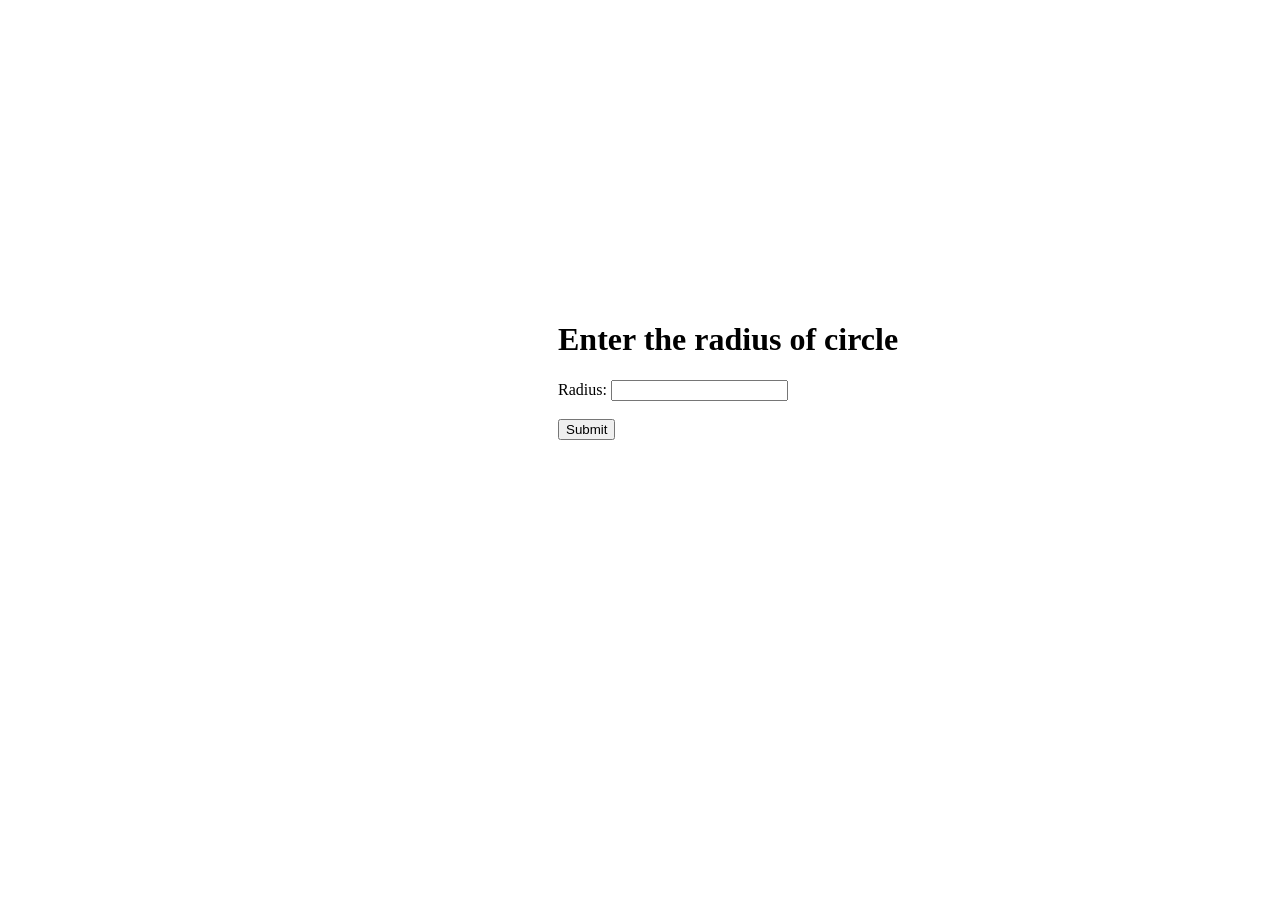
<file: radius/index.html>
<!DOCTYPE html>
<html lang="en">
<head>
    <meta charset="UTF-8">
    <meta name="viewport" content="width=device-width, initial-scale=1.0">
    <title>My website</title>
    <link rel="stylesheet" href="style.css"
</head>
<body>
    <div class="container">
        <h1 id="h1">Enter the radius of circle</h1>
        <label> Radius:</label>
        <input type="text" id="my-txt"><br><br>
        <button id="txt-sub">Submit</button>
        <h3 id="h3"></h3>
    </div>


<script src="index.js" charset="UTF-8">
</script>
</body>
</html>
</file>
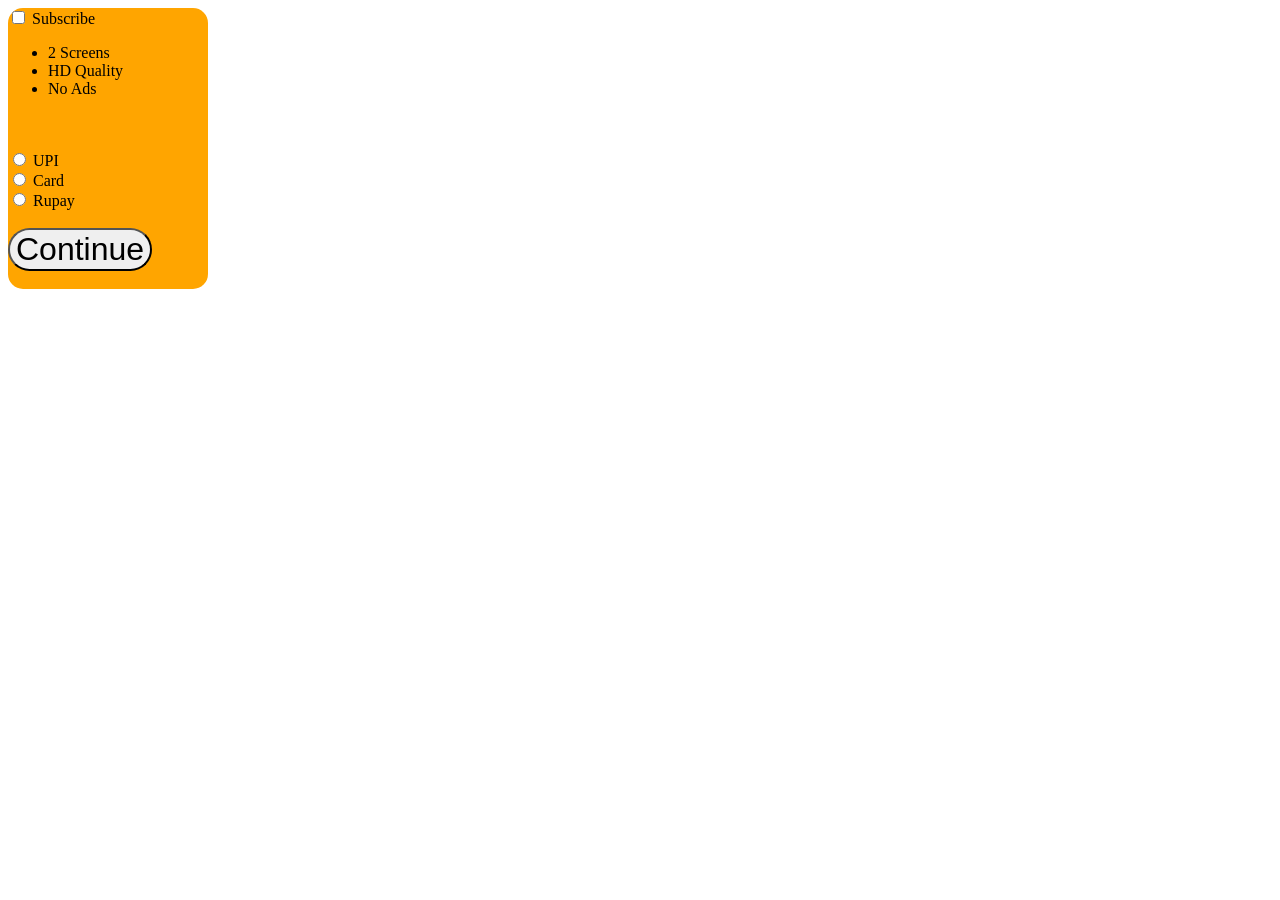
<file: check_box/checkbox.html>
<!DOCTYPE html>
<html lang="en">
<head>
    <meta charset="UTF-8">
    <meta name="viewport" content="width=device-width, initial-scale=1.0">
    <title>check box</title>
    <link rel="stylesheet" href="checkbox.css">
</head>
<body>
    <div class="container">
        <input type="checkbox" id="mycheckbox">
        <label for="mycheckbox">Subscribe<br>
            <ul>
                <li>2 Screens</li>
                <li>HD Quality</li>
                <li>No Ads</li>
            </ul>
        </label><br><br>
        <input type="radio" id="UPIbtn" name="mode">
        <label for="UPIbtn">UPI</label><br>
        <input type="radio" id="cardbtn" name="mode">
        <label for="cardbtn">Card</label><br>
        <input type="radio" id="rupaybtn" name="mode">
        <label for="rupaybtn">Rupay</label><br><br>

        <button type="submit" id="mysubmit">Continue</button><br><br>

        <p id="moderesult"></p>
        <p id="paymentresult"></p>
    </div>
    

    <script src="checkbox.js"></script>
</body>
</html>
</file>
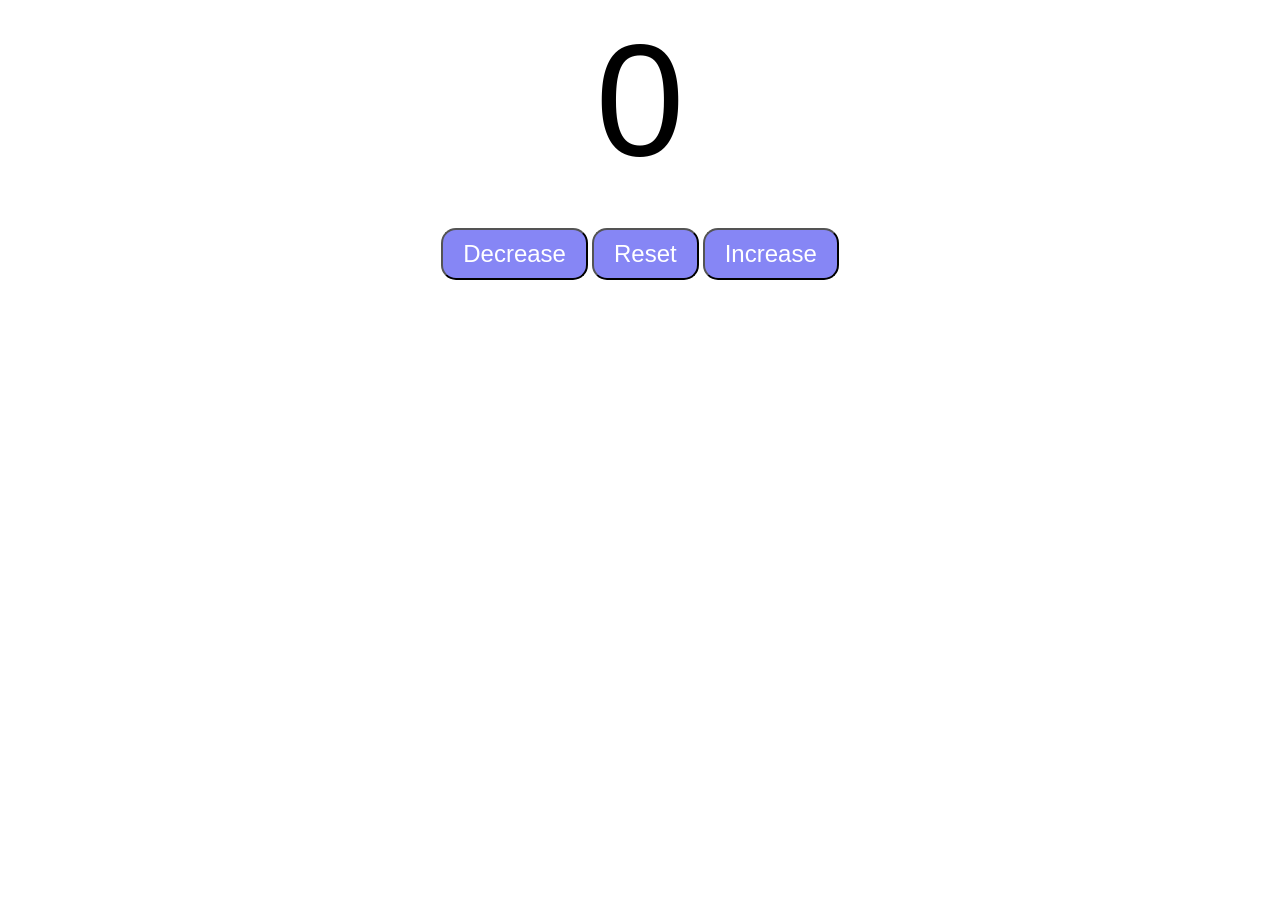
<file: counter/counter.html>
<!DOCTYPE html>
<html lang="en">
<head>
    <meta charset="UTF-8">
    <meta name="viewport" content="width=device-width, initial-scale=1.0">
    <title>Counter</title>
    <link rel="stylesheet" href="style.css">
</head>
<body>

    <label id="countlabel">0</label><br><br>
        <div id="btn-container">
        <button id="Decreasebtn" class="btn">Decrease</button>
        <button id="Resetbtn" class="btn">Reset</button>
        <button id="Increasebtn" class="btn">Increase</button>
    </div>

    <script src="counter.js"></script>
</body>
</html>
</file>
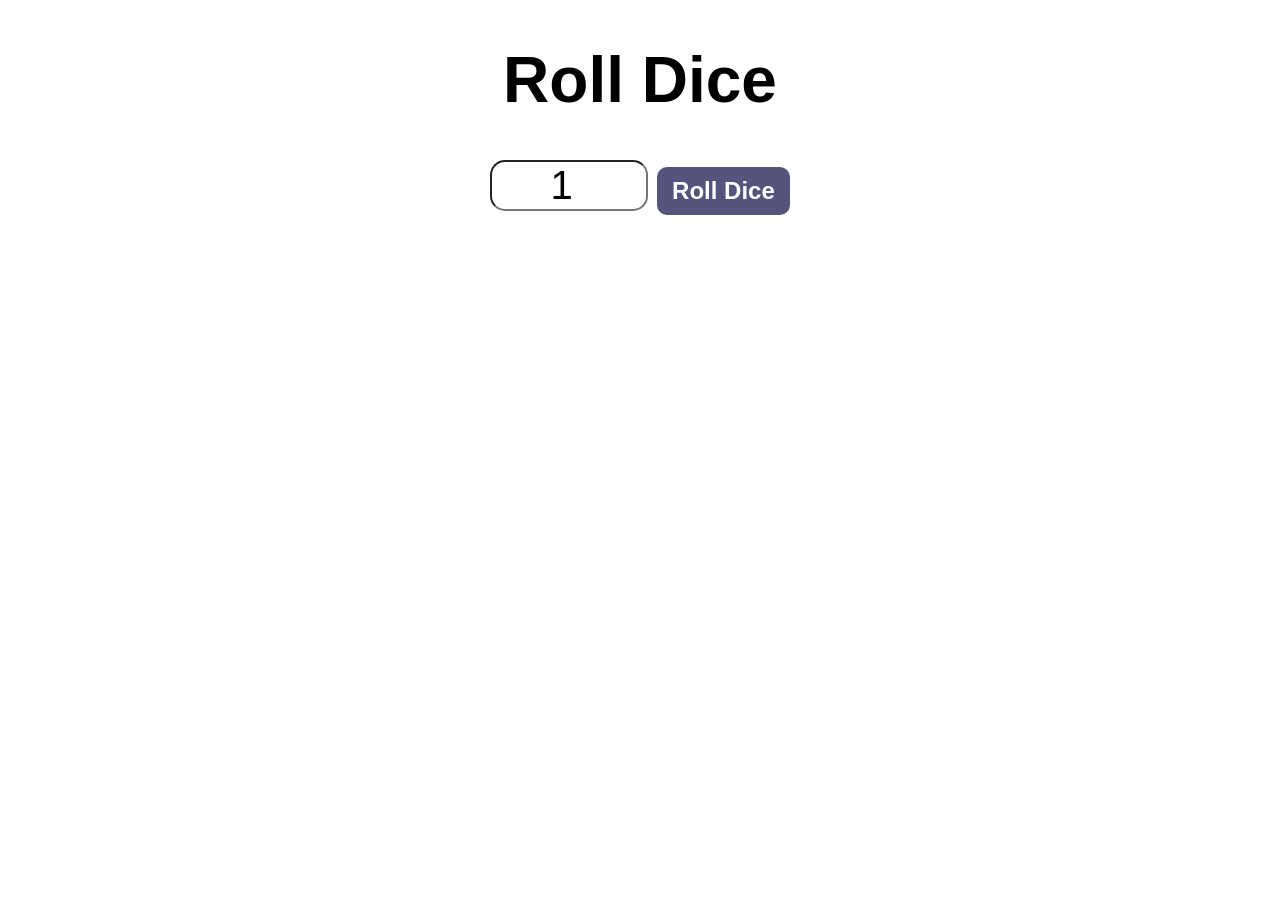
<file: dice_roller/dice.html>
<!DOCTYPE html>
<html lang="en">
<head>
    <meta charset="UTF-8">
    <meta name="viewport" content="width=device-width, initial-scale=1.0">
    <title>Roll Dice</title>
    <link rel="stylesheet" href="dice.css">
</head>
<body>
    <div id="container">
    <h1>Roll Dice</h1>
    <label></label>
    <input type="number" id="NumOfDice" value="1" min="1">
    <button onclick="rollDice()">Roll Dice</button>
    <div id="diceResult"></div>
    <div id="diceImages"></div>
    </div>
    <script src="dice.js"></script>
</body>
</html>
</file>
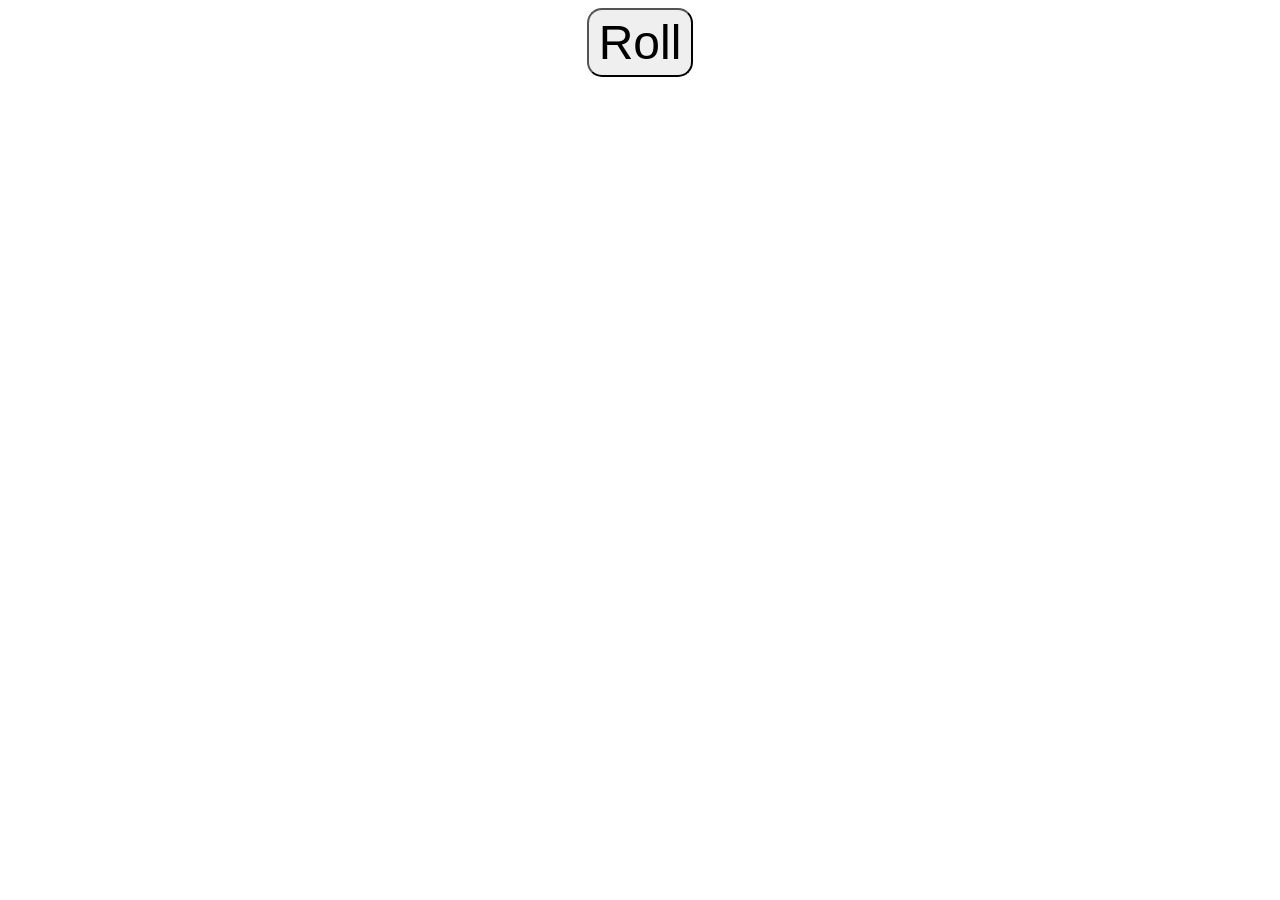
<file: randomNum/random.html>
<!DOCTYPE html>
<html lang="en">
<head>
    <meta charset="UTF-8">
    <meta name="viewport" content="width=device-width, initial-scale=1.0">
    <title>Random Number</title>
    <link rel="stylesheet" href="random.css">
</head>
<body>
    <button id="rollButton">Roll</button><br><br>
    <label id="Mylabel"></label>
    <script src="random.js"></script>
</body>
</html>
</file>
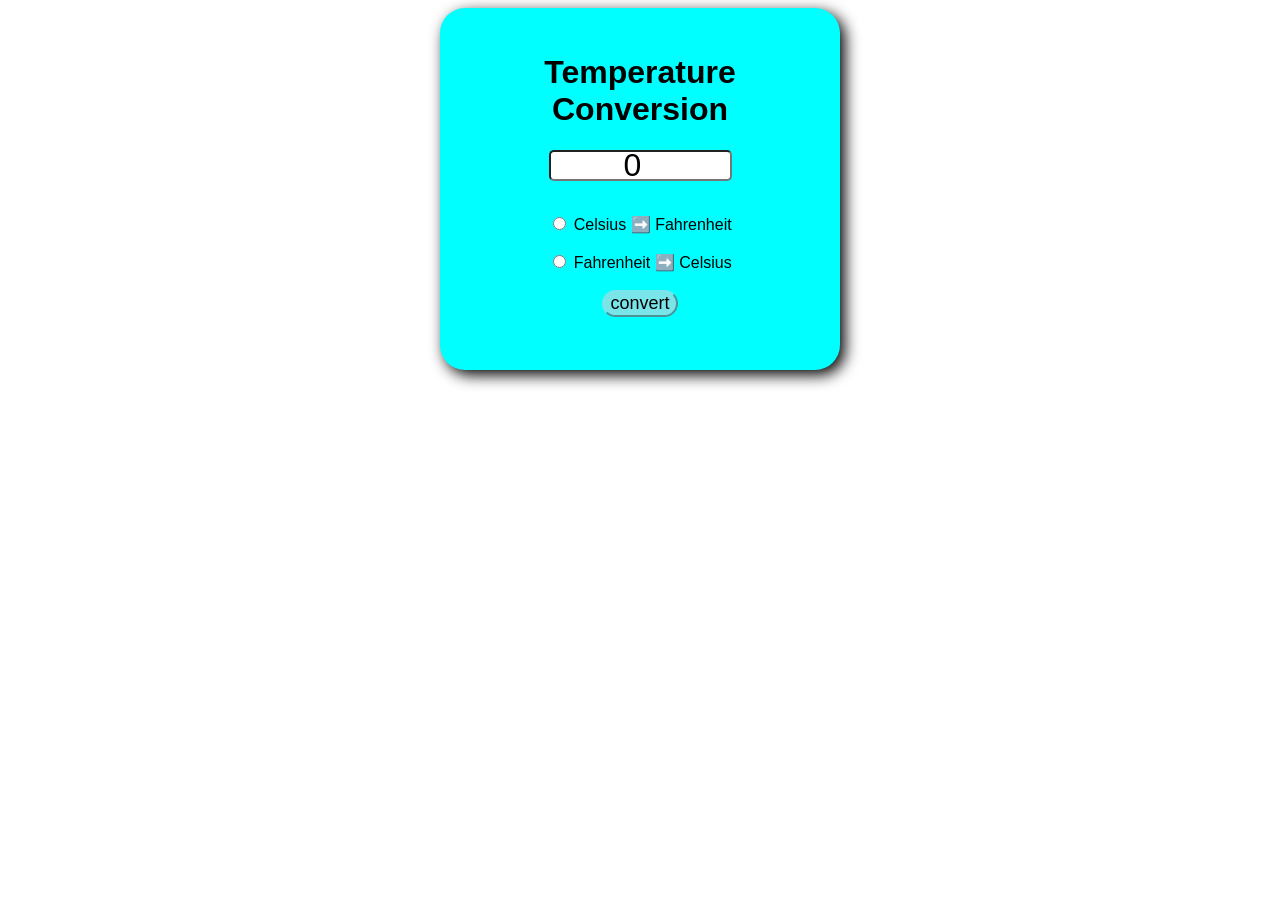
<file: tempconvert/temp.html>
<!DOCTYPE html>
<html lang="en">
<head>
    <meta charset="UTF-8">
    <meta name="viewport" content="width=device-width, initial-scale=1.0">
    <title>Temperature conversion</title>
    <link rel="stylesheet" href="temp.css">
</head>
<body>
    <form>
            <h1>Temperature Conversion</h1>
            <input type="number" id="inputbox" value="0"><br><br>


            <input type="radio" id="toFahrenheit" name="unit">
            <label for="toFahrenheit">Celsius ➡️ Fahrenheit</label><br><br>


            <input type="radio" id="toCelsius" name="unit">
            <label for="toCelsius">Fahrenheit ➡️ Celsius</label><br><br>


            <button type="button" onclick="convert()">convert</button>
            <p id="result"></p> 
    </form>
    <script src="temp.js"></script>
</body>
</html>
</file>
<file: radius/style.css>
.container{
    position: relative;
    left: 550px;
    top: 300px;
}
</file>
<file: check_box/checkbox.css>
body{
    font-family: verdana;
}

.container{
    background-color: orange;
    width: 200px;
    border-radius: 15px;
}

#mysubmit{
    font-size: 2em;
    border-radius: 25px;
}

#mysubmit:hover{
    background-color: brown;
}
</file>
<file: counter/style.css>
#countlabel{
    display: block;
    text-align: center;
    font-size: 10em;
    font-family: Arial, Helvetica, sans-serif;
}


#btn-container{
    display: block;
    text-align: center;

}

.btn{
    padding: 10px 20px;
    font-size: 1.5em;
    color: white;
    background-color: rgb(134, 134, 245);
    border-radius: 15px;
    cursor: pointer;
    transition: background-color;
}

.btn:hover{
    background-color: rgb(77, 37, 209);
}
</file>
<file: dice_roller/dice.css>
#container{
    font-family: sans-serif;
    text-align: center;
    font-size: 2rem;
    font-weight: bold;
}
button{
    font-size: 1.5rem;
    padding: 10px 15px;
    border: none;
    border-radius: 10px;
    font-weight: bold;
    background-color: rgb(84, 84, 125);
    color: white;
    cursor: pointer;
}
button:hover{
    background-color:rgb(84, 84, 200);
}
button:active{
    background-color: rgb(84, 84, 280);
}

input{
    font-size: 2.5rem;
    max-width: 150px;
    text-align: center;
    border-radius: 15px;
}
</file>
<file: randomNum/random.css>
body{
    font-family: verdana;
    text-align: center;
}

#rollButton{
    font-size: 3em;
    padding: 5px 10px;
    border-radius: 15px;
}

#Mylabel{
    font-size: 3em;
}
</file>
<file: tempconvert/temp.css>
form{
    text-align: center;
    font-family: Verdana, Geneva, Tahoma, sans-serif;
    background-color: aqua;
    border-radius: 25px;
    max-width: 350px;
    margin: auto;
    box-shadow: 5px 5px 15px;
    padding: 25px;
}

#inputbox{
    width: 50%;
    height: 25px;
    text-align: center;
    font-size: 2em;
    border-radius: 5px;
    margin-bottom: 15px;
}

button{
    background-color: rgb(121, 229, 233);
    border-radius: 25px;
    border-color: rgb(121, 229, 233);
    font-size: large;
    cursor: pointer;
}

button:hover{
    background-color: aliceblue;
}


.label{
    font-family:Verdana, Geneva, Tahoma, sans-serif;
}

#result{
    font-size: 1.75em;
}
</file>
